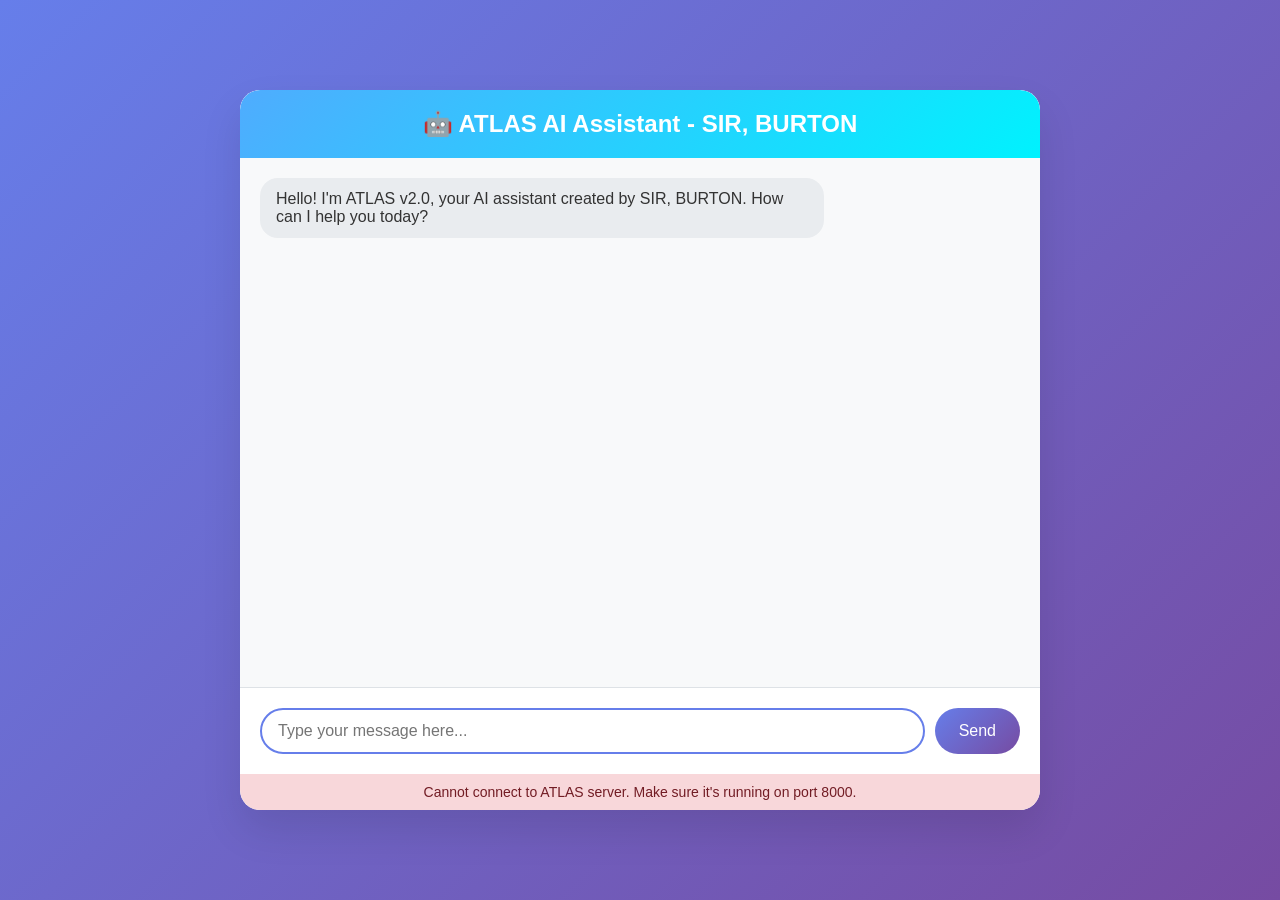
<file: docs/index.html>
<!DOCTYPE html>
<html lang="en">
<head>
    <meta charset="UTF-8">
    <meta name="viewport" content="width=device-width, initial-scale=1.0">
    <title>ATLAS AI Chat - SIR, BURTON</title>
    <style>
        body {
            font-family: 'Segoe UI', Tahoma, Geneva, Verdana, sans-serif;
            margin: 0;
            padding: 0;
            background: linear-gradient(135deg, #667eea 0%, #764ba2 100%);
            min-height: 100vh;
            display: flex;
            justify-content: center;
            align-items: center;
        }

        .chat-container {
            background: white;
            border-radius: 20px;
            box-shadow: 0 20px 40px rgba(0,0,0,0.1);
            width: 90%;
            max-width: 800px;
            height: 80vh;
            display: flex;
            flex-direction: column;
            overflow: hidden;
        }

        .chat-header {
            background: linear-gradient(135deg, #4facfe 0%, #00f2fe 100%);
            color: white;
            padding: 20px;
            text-align: center;
            font-size: 1.5em;
            font-weight: bold;
            border-radius: 20px 20px 0 0;
        }

        .chat-messages {
            flex: 1;
            padding: 20px;
            overflow-y: auto;
            background: #f8f9fa;
        }

        .message {
            margin-bottom: 15px;
            padding: 12px 16px;
            border-radius: 18px;
            max-width: 70%;
            word-wrap: break-word;
        }

        .message.user {
            background: linear-gradient(135deg, #667eea 0%, #764ba2 100%);
            color: white;
            margin-left: auto;
            text-align: right;
        }

        .message.atlas {
            background: #e9ecef;
            color: #333;
            margin-right: auto;
        }

        .chat-input {
            padding: 20px;
            background: white;
            border-top: 1px solid #dee2e6;
            display: flex;
            gap: 10px;
        }

        #messageInput {
            flex: 1;
            padding: 12px 16px;
            border: 2px solid #dee2e6;
            border-radius: 25px;
            font-size: 16px;
            outline: none;
            transition: border-color 0.3s;
        }

        #messageInput:focus {
            border-color: #667eea;
        }

        #sendButton {
            padding: 12px 24px;
            background: linear-gradient(135deg, #667eea 0%, #764ba2 100%);
            color: white;
            border: none;
            border-radius: 25px;
            font-size: 16px;
            cursor: pointer;
            transition: transform 0.2s;
        }

        #sendButton:hover {
            transform: scale(1.05);
        }

        #sendButton:disabled {
            background: #6c757d;
            cursor: not-allowed;
            transform: none;
        }

        .typing {
            display: none;
            font-style: italic;
            color: #6c757d;
            padding: 10px 20px;
        }

        .status {
            text-align: center;
            padding: 10px;
            background: #d4edda;
            color: #155724;
            border-radius: 0 0 20px 20px;
            font-size: 14px;
        }

        .status.error {
            background: #f8d7da;
            color: #721c24;
        }
    </style>
</head>
<body>
    <div class="chat-container">
        <div class="chat-header">
            🤖 ATLAS AI Assistant - SIR, BURTON
        </div>

        <div class="chat-messages" id="chatMessages">
            <div class="message atlas">
                Hello! I'm ATLAS v2.0, your AI assistant created by SIR, BURTON. How can I help you today?
            </div>
        </div>

        <div class="typing" id="typingIndicator">
            ATLAS is thinking...
        </div>

        <div class="chat-input">
            <input type="text" id="messageInput" placeholder="Type your message here..." maxlength="500">
            <button id="sendButton">Send</button>
        </div>

        <div class="status" id="status">
            Connected to ATLAS server
        </div>
    </div>

    <script>
        const ATLAS_API_URL = 'http://localhost:8000';
        const chatMessages = document.getElementById('chatMessages');
        const messageInput = document.getElementById('messageInput');
        const sendButton = document.getElementById('sendButton');
        const typingIndicator = document.getElementById('typingIndicator');
        const statusDiv = document.getElementById('status');

        let isConnected = false;

        // Check server connection
        async function checkConnection() {
            try {
                const response = await fetch(`${ATLAS_API_URL}/health`);
                if (response.ok) {
                    isConnected = true;
                    statusDiv.textContent = 'Connected to ATLAS server';
                    statusDiv.classList.remove('error');
                } else {
                    throw new Error('Server not responding');
                }
            } catch (error) {
                isConnected = false;
                statusDiv.textContent = 'Cannot connect to ATLAS server. Make sure it\'s running on port 8000.';
                statusDiv.classList.add('error');
                console.error('Connection error:', error);
            }
        }

        // Send message to ATLAS
        async function sendMessage(message) {
            if (!isConnected) {
                addMessage('ATLAS', 'Sorry, I cannot connect to the server right now. Please make sure ATLAS is running.', 'atlas');
                return;
            }

            try {
                typingIndicator.style.display = 'block';
                sendButton.disabled = true;

                const response = await fetch(`${ATLAS_API_URL}/chat`, {
                    method: 'POST',
                    headers: {
                        'Content-Type': 'application/json',
                    },
                    body: JSON.stringify({
                        user: 'WebUser',
                        message: message
                    })
                });

                if (!response.ok) {
                    throw new Error(`HTTP error! status: ${response.status}`);
                }

                const data = await response.json();
                addMessage('ATLAS', `Response logged: ${data.message || 'Message processed'}`, 'atlas');

            } catch (error) {
                console.error('Error sending message:', error);
                addMessage('ATLAS', 'Sorry, there was an error processing your message. Please try again.', 'atlas');
            } finally {
                typingIndicator.style.display = 'none';
                sendButton.disabled = false;
            }
        }

        // Add message to chat
        function addMessage(sender, message, type) {
            const messageDiv = document.createElement('div');
            messageDiv.className = `message ${type}`;
            messageDiv.textContent = `${sender}: ${message}`;
            chatMessages.appendChild(messageDiv);
            chatMessages.scrollTop = chatMessages.scrollHeight;
        }

        // Event listeners
        sendButton.addEventListener('click', () => {
            const message = messageInput.value.trim();
            if (message) {
                addMessage('You', message, 'user');
                sendMessage(message);
                messageInput.value = '';
            }
        });

        messageInput.addEventListener('keypress', (e) => {
            if (e.key === 'Enter') {
                sendButton.click();
            }
        });

        // Initialize
        checkConnection();
        setInterval(checkConnection, 30000); // Check connection every 30 seconds

        // Focus input
        messageInput.focus();
    </script>
</body>
</html>
</file>
